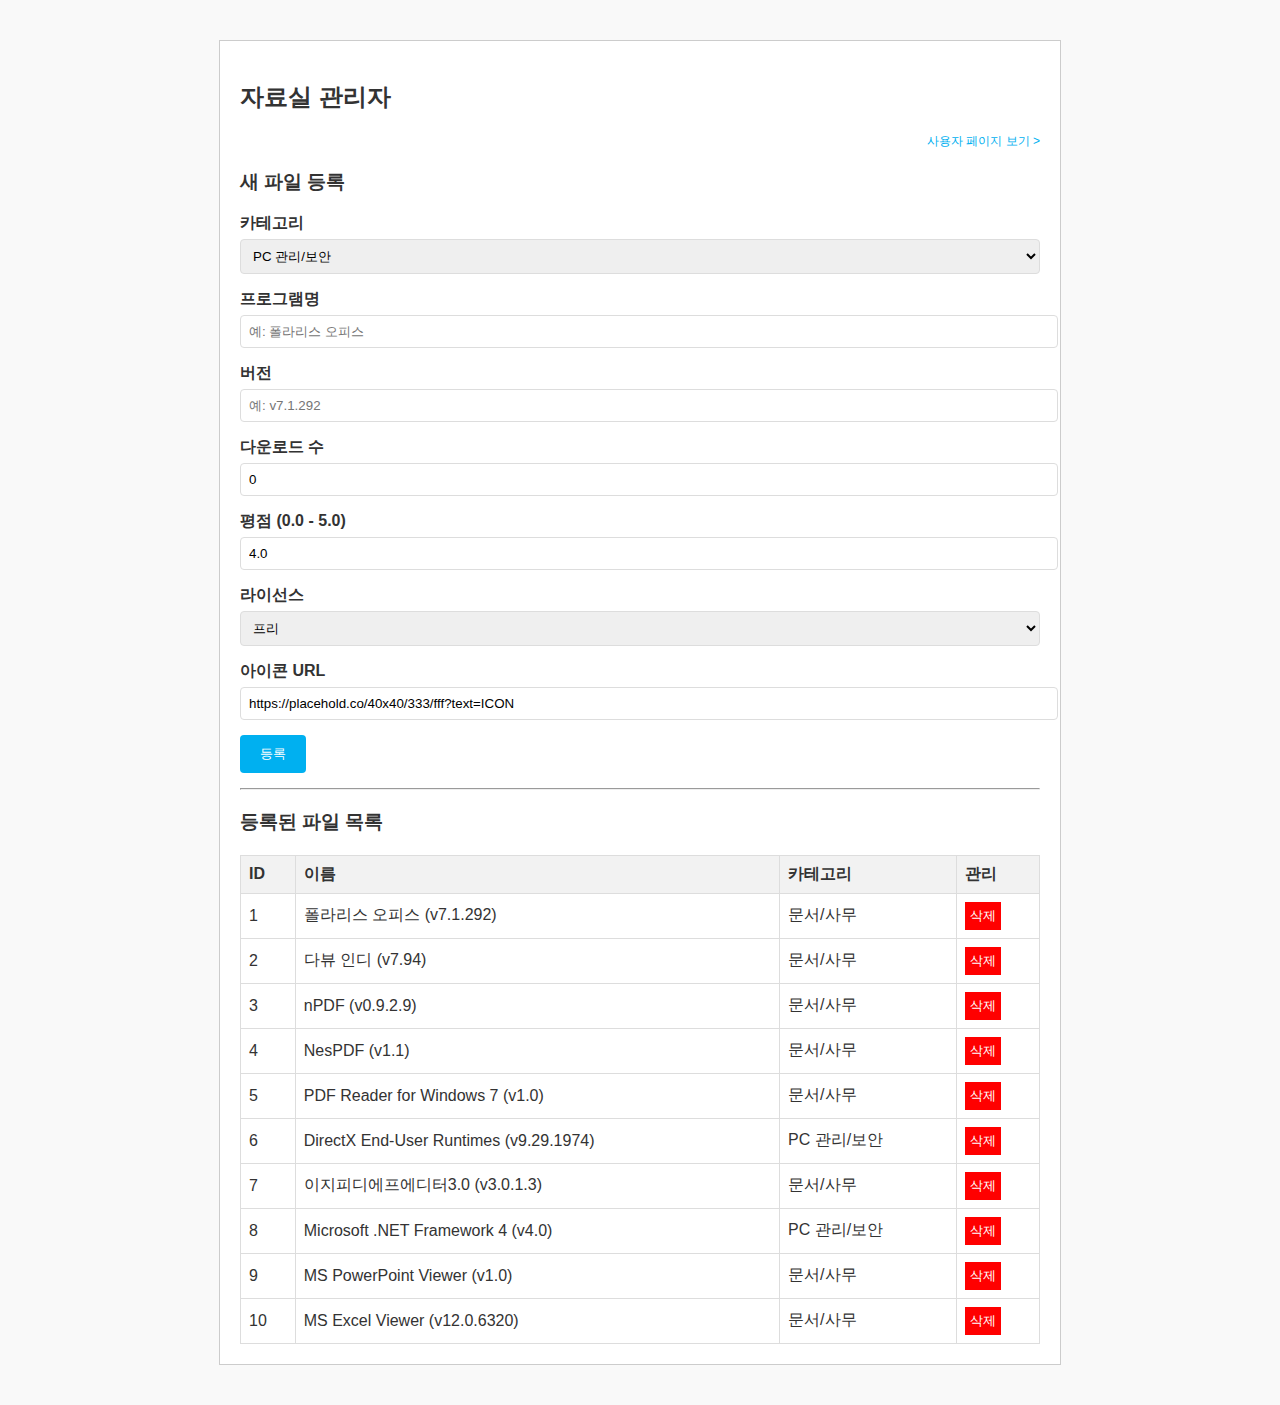
<file: jaryo/admin.html>
<!DOCTYPE html>
<html lang="ko">
<head>
    <meta charset="UTF-8">
    <meta name="viewport" content="width=device-width, initial-scale=1.0">
    <title>JARVIS Reference Room - Admin</title>
    <link rel="stylesheet" href="reference.css">
</head>
<body class="reference-body">

    <div class="admin-container">
        <h2>자료실 관리자</h2>
        <div class="header-links">
            <a href="reference.html">사용자 페이지 보기 ></a>
        </div>

        <div class="form-group">
            <h3>새 파일 등록</h3>
            <form id="fileForm">
                <div class="form-group">
                    <label>카테고리</label>
                    <select id="category" required></select>
                </div>
                <div class="form-group">
                    <label>프로그램명</label>
                    <input type="text" id="name" required placeholder="예: 폴라리스 오피스">
                </div>
                <div class="form-group">
                    <label>버전</label>
                    <input type="text" id="version" required placeholder="예: v7.1.292">
                </div>
                <div class="form-group">
                    <label>다운로드 수</label>
                    <input type="number" id="downloads" required value="0">
                </div>
                <div class="form-group">
                    <label>평점 (0.0 - 5.0)</label>
                    <input type="number" id="rating" step="0.1" min="0" max="5" required value="4.0">
                </div>
                <div class="form-group">
                    <label>라이선스</label>
                    <select id="license">
                        <option value="프리">프리</option>
                        <option value="셰어">셰어</option>
                        <option value="유료">유료</option>
                    </select>
                </div>
                <div class="form-group">
                    <label>아이콘 URL</label>
                    <input type="text" id="icon" value="https://placehold.co/40x40/333/fff?text=ICON">
                </div>
                <button type="submit" class="btn">등록</button>
            </form>
        </div>

        <hr>

        <h3>등록된 파일 목록</h3>
        <table class="admin-table">
            <thead>
                <tr>
                    <th>ID</th>
                    <th>이름</th>
                    <th>카테고리</th>
                    <th>관리</th>
                </tr>
            </thead>
            <tbody id="fileList"></tbody>
        </table>
    </div>

    <script src="data.js"></script>
    <script>
        const categorySelect = document.getElementById('category');
        const fileList = document.getElementById('fileList');
        const form = document.getElementById('fileForm');

        function renderCategories() {
            const categories = DataManager.getCategories();
            categorySelect.innerHTML = categories
                .filter(c => c.id !== 'all')
                .map(c => `<option value="${c.id}">${c.name}</option>`)
                .join('');
        }

        function renderFiles() {
            const files = DataManager.getFiles();
            const categories = DataManager.getCategories();
            
            fileList.innerHTML = files.map(file => {
                const catName = categories.find(c => c.id === file.category)?.name || file.category;
                return `
                    <tr>
                        <td>${file.id}</td>
                        <td>${file.name} (${file.version})</td>
                        <td>${catName}</td>
                        <td>
                            <button onclick="deleteFile(${file.id})" style="background:red; color:white; border:none; padding:5px;">삭제</button>
                        </td>
                    </tr>
                `;
            }).join('');
        }

        function deleteFile(id) {
            if(confirm('정말 삭제하시겠습니까?')) {
                DataManager.deleteFile(id);
                renderFiles();
            }
        }

        form.addEventListener('submit', (e) => {
            e.preventDefault();
            const newFile = {
                name: document.getElementById('name').value,
                version: document.getElementById('version').value,
                category: document.getElementById('category').value,
                downloads: parseInt(document.getElementById('downloads').value),
                rating: parseFloat(document.getElementById('rating').value),
                license: document.getElementById('license').value,
                icon: document.getElementById('icon').value,
                isHot: true // Default to hot for now
            };
            DataManager.saveFile(newFile);
            form.reset();
            renderFiles();
            alert('등록되었습니다.');
        });

        // Init
        renderCategories();
        renderFiles();
    </script>
</body>
</html>
</file>
<file: jaryo/reference.css>
/* Reference Room Specific Styles */
body.reference-body {
    background-color: #f9f9f9;
    font-family: 'Malgun Gothic', 'Dotum', sans-serif;
    color: #333;
    margin: 0;
    padding: 20px;
}

.container {
    max-width: 1000px;
    margin: 0 auto;
    background: #fff;
    border: 1px solid #e1e1e1;
    padding: 20px;
}

/* Header */
.header-links {
    text-align: right;
    font-size: 12px;
    color: #666;
    margin-bottom: 10px;
}

.header-links a {
    text-decoration: none;
    color: #00b0f0;
}

/* Tabs */
.tabs {
    display: flex;
    border-top: 2px solid #333;
    border-bottom: 1px solid #ccc;
    background: #f8f8f8;
}

.tab-item {
    flex: 1;
    text-align: center;
    padding: 12px 0;
    font-size: 13px;
    font-weight: bold;
    color: #666;
    cursor: pointer;
    border-right: 1px solid #e1e1e1;
}

.tab-item:last-child {
    border-right: none;
}

.tab-item.active {
    background: #fff;
    color: #000;
    border-bottom: 2px solid #fff;
    margin-bottom: -1px;
}

/* Table */
.file-list {
    width: 100%;
    border-collapse: collapse;
    margin-top: 10px;
}

.file-list th {
    display: none;
    /* Header hidden in screenshot design */
}

.file-list tr {
    border-bottom: 1px solid #eee;
}

.file-list td {
    padding: 15px 10px;
    vertical-align: middle;
}

.col-rank {
    width: 50px;
    text-align: center;
    font-size: 16px;
    font-weight: bold;
    color: #333;
}

.col-info {
    display: flex;
    align-items: center;
    gap: 15px;
}

.file-icon {
    width: 40px;
    height: 40px;
    border-radius: 5px;
    object-fit: cover;
}

.file-details {
    display: flex;
    flex-direction: column;
}

.file-name {
    font-size: 14px;
    font-weight: bold;
    color: #333;
}

.file-version {
    font-size: 12px;
    color: #999;
    margin-left: 5px;
    font-weight: normal;
}

.col-downloads {
    width: 150px;
    font-size: 12px;
    color: #888;
    text-align: right;
}

.popularity-bar {
    display: inline-block;
    width: 60px;
    height: 8px;
    background: #eee;
    margin-left: 5px;
    vertical-align: middle;
}

.popularity-fill {
    height: 100%;
    background: #00b0f0;
}

.col-rating {
    width: 120px;
    text-align: right;
    font-size: 12px;
    color: #666;
}

.stars {
    color: #00b0f0;
    font-size: 14px;
}

.col-license {
    width: 60px;
    text-align: center;
    font-size: 12px;
    color: #999;
}

/* Admin Styles */
.admin-container {
    max-width: 800px;
    margin: 20px auto;
    padding: 20px;
    background: #fff;
    border: 1px solid #ccc;
}

.form-group {
    margin-bottom: 15px;
}

.form-group label {
    display: block;
    margin-bottom: 5px;
    font-weight: bold;
}

.form-group input,
.form-group select {
    width: 100%;
    padding: 8px;
    border: 1px solid #ddd;
    border-radius: 4px;
}

.btn {
    padding: 10px 20px;
    background: #00b0f0;
    color: white;
    border: none;
    border-radius: 4px;
    cursor: pointer;
}

.btn:hover {
    background: #0090c0;
}

.admin-table {
    width: 100%;
    border-collapse: collapse;
    margin-top: 20px;
}

.admin-table th,
.admin-table td {
    border: 1px solid #ddd;
    padding: 8px;
    text-align: left;
}

.admin-table th {
    background-color: #f2f2f2;
}
</file>
